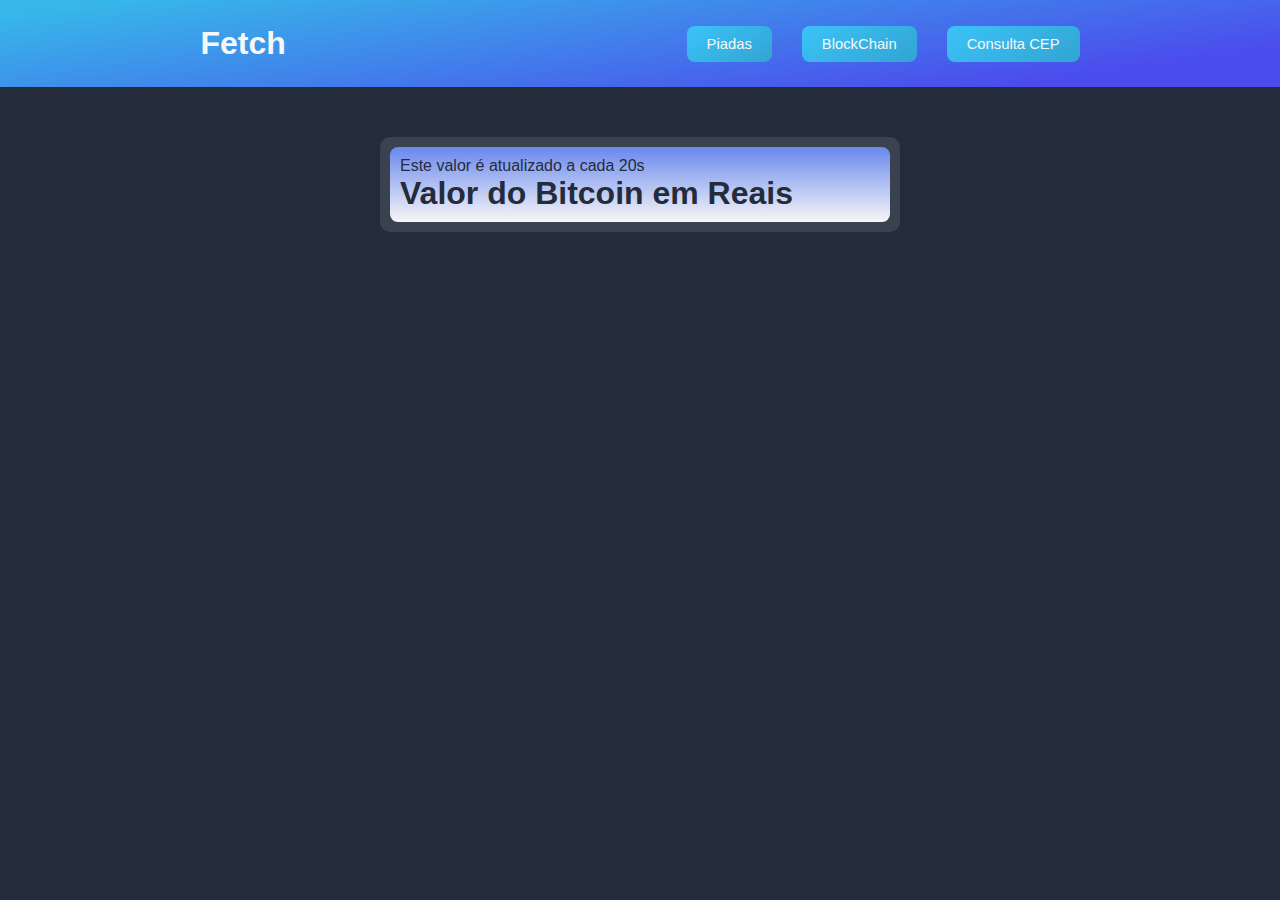
<file: cripto.html>
<!DOCTYPE html>
<html lang="pt-br">

<head>
  <meta charset="UTF-8">
  <meta http-equiv="X-UA-Compatible" content="IE=edge">
  <meta name="viewport" content="width=device-width, initial-scale=1.0">
  <title>Fetch - Cripto</title>
  <link rel="stylesheet" href="css/style.css">
</head>

<body>

  <header class="header">
    <h1>Fetch</h1>
    <nav>
      <ul class="navegacao">
        <li><a class="apertado" href="index.html">Piadas</a></li>
        <li><a href="cripto.html">BlockChain</a></li>
        <li><a href="cep.html">Consulta CEP</a></li>
      </ul>
    </nav>
  </header>


  <div class="border cripto">
    <div class="content">
      <p>Este valor é atualizado a cada 20s</p>
      <h1>Valor do Bitcoin em Reais</h1>
      <span></span>
    </div>
  </div>



</body>

<script src="js/script.js"></script>

</html>
</file>
<file: css/style.css>
/* Geral */
* {
  list-style: none;
  margin: 0;
  padding: 0;
  text-decoration: none;
}
body {
  font-family: Arial, Helvetica, sans-serif;
  background: var(--bg);
}

/* Cores */
:root {
  --bg: #242c3b;
  --color1: linear-gradient(172.11deg, #37b6e9 6.64%, #4b4ced 85.29%);
  --font1: #f7f7f7;
  --bgContent: rgba(255, 255, 255, 0.1);
}

/* Header */
.header {
  align-items: center;
  display: flex;
  justify-content: space-around;
  padding: 25px 0;
  background: var(--color1);
}
.header h1 {
  color: var(--font1);
}

/* Navegação */
.navegacao {
  display: flex;
  align-items: center;
  gap: 30px;
  flex-wrap: wrap;
}
.navegacao a {
  color: var(--font1);
  font-size: 0.925rem;
  border-radius: 8px;
  background: linear-gradient(145deg, #3bc3f9, #32a4d2);
  padding: 10px 20px;
}

/* Conteúdo */
.border {
  margin: 50px auto;
  max-width: 500px;
  background: var(--bgContent);
  border-radius: 10px;
  padding: 10px;
}
.content {
  padding: 10px;
  background: linear-gradient(180deg, #4b6fec -21.54%, #f7f7f7 100%);
  color: var(--bg);
  border-radius: 8px;
  position: relative;
  display: flex;
  flex-direction: column;
  justify-content: center;
}
.content pre {
  font-size: 1rem;
  font-family: Arial, Helvetica, sans-serif;
  text-transform: capitalize;
}
.content input {
  width: calc(100% - 200px);
  padding: 6px 0px 6px 5px;
  font-size: 1.3rem;
  margin: 0 auto;
}
.content h2 {
  text-align: center;
  margin: 30px 0;
}
.content div {
  text-align: center;
  margin: 10px;
  font-size: 0.955rem;
}
.content button {
  background: linear-gradient(152.72deg, #34c8e8 1.7%, #4e4af2 114.52%);
  border-radius: 6px;
  color: var(--font1);
  width: calc(100% - 80px);
  margin: 40px 40px 20px 40px;
  border: none;
  padding: 10px 0;
  font-size: 1.15rem;
  cursor: pointer;
}

/* Responsivo */
@media (max-width: 570px) {
  .header {
    flex-direction: column;
    gap: 20px;
  }
  .navegacao {
    justify-content: center;
    gap: 25px;
  }
  .content button {
    width: calc(100% - 20px);
    margin: 40px 10px 20px 10px;
  }
  .content input {
    width: 100%;
    box-sizing: border-box;
  }
}
</file>
